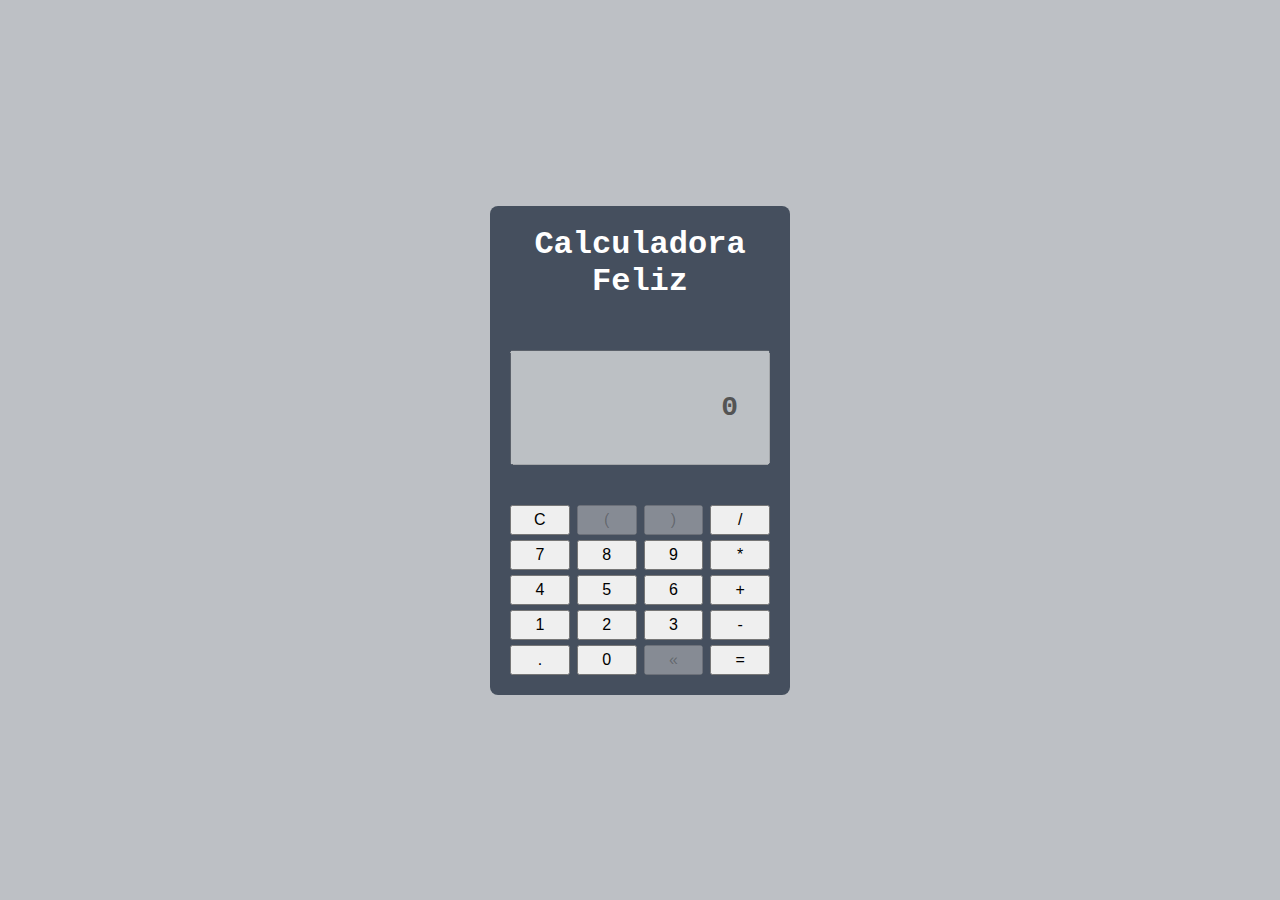
<file: 03-calculator/index.html>
<!DOCTYPE html>
<html lang="en">
<head>
    <meta charset="UTF-8">
    <meta http-equiv="X-UA-Compatible" content="IE=edge">
    <meta name="viewport" content="width=device-width, initial-scale=1.0">
    <link rel="stylesheet" href="./style.css">
    <title>Document</title>
</head>
<body>
    <section class="container">
        <h1>Calculadora Feliz</h1>
        <div>
            <input type="text" class="calculator-screen" disabled>
        </div>
        <div class="content-btns">
            <div class="first-line">
                <button class="all-clear" value="clear">C</button>
                <button class="btn-num" value="7">7</button>
                <button class="btn-num" value="4">4</button>
                <button class="btn-num" value="1">1</button>
                <button class="decimal" value=".">.</button>
            </div>
            <div class="second-line">
                <button disabled style="cursor:default;">(</button>
                <button class="btn-num" value="8">8</button>
                <button class="btn-num" value="5">5</button>
                <button class="btn-num" value="2">2</button>
                <button class="btn-num" value="0">0</button>
            </div>
            <div class="third-line">
                <button disabled style="cursor:default;">)</button>
                <button class="btn-num" value="9">9</button>
                <button class="btn-num" value="6">6</button>
                <button class="btn-num" value="3">3</button>
                <button disabled style="cursor:default;">&laquo;</button>
            </div>
            <div class="fourth-line">
                <button class="operation" value="/">/</button>
                <button  class="operation" value="*">*</button>
                <button  class="operation" value="+">+</button>
                <button  class="operation" value="-">-</button>
                <button  class="equals" value="=">=</button>
            </div>
        </div>
    </section>

    <script src="./index.js"></script>
</body>
</html>
</file>
<file: 03-calculator/style.css>
* {
  margin: 0;
  padding: 0;
  box-sizing: border-box;
}

body {
  display: flex;
  justify-content: center;
  align-items: center;
  height: 100vh;
  font-family: 'Courier New', Courier, monospace;
  background-color: #bdc0c5;
}

.container {
  width: 300px;
 
  padding: 20px;
  background-color: #454f5e;
  color: #fff;
  border-radius: 8px;
  
}

.content-btns {
  display: flex;
  gap: 7px;
}

button{
    height: 30px;
    cursor: pointer;
    font-size: 16px;
   
}
.first-line, .second-line, .third-line, .fourth-line{
    display: flex;
    width: 60px;
    gap: 5px;
    flex-direction: column;

}

input{
    width: 100%;
    outline: none;
    margin-bottom: 40px;
    padding: 40px 30px;
    font-size: 28px;
    font-family: 'Courier New', Courier, monospace;
    font-weight: bold;
    text-align: end;
}

h1{
    margin-bottom: 50px;
    text-align: center;
    
}
</file>
